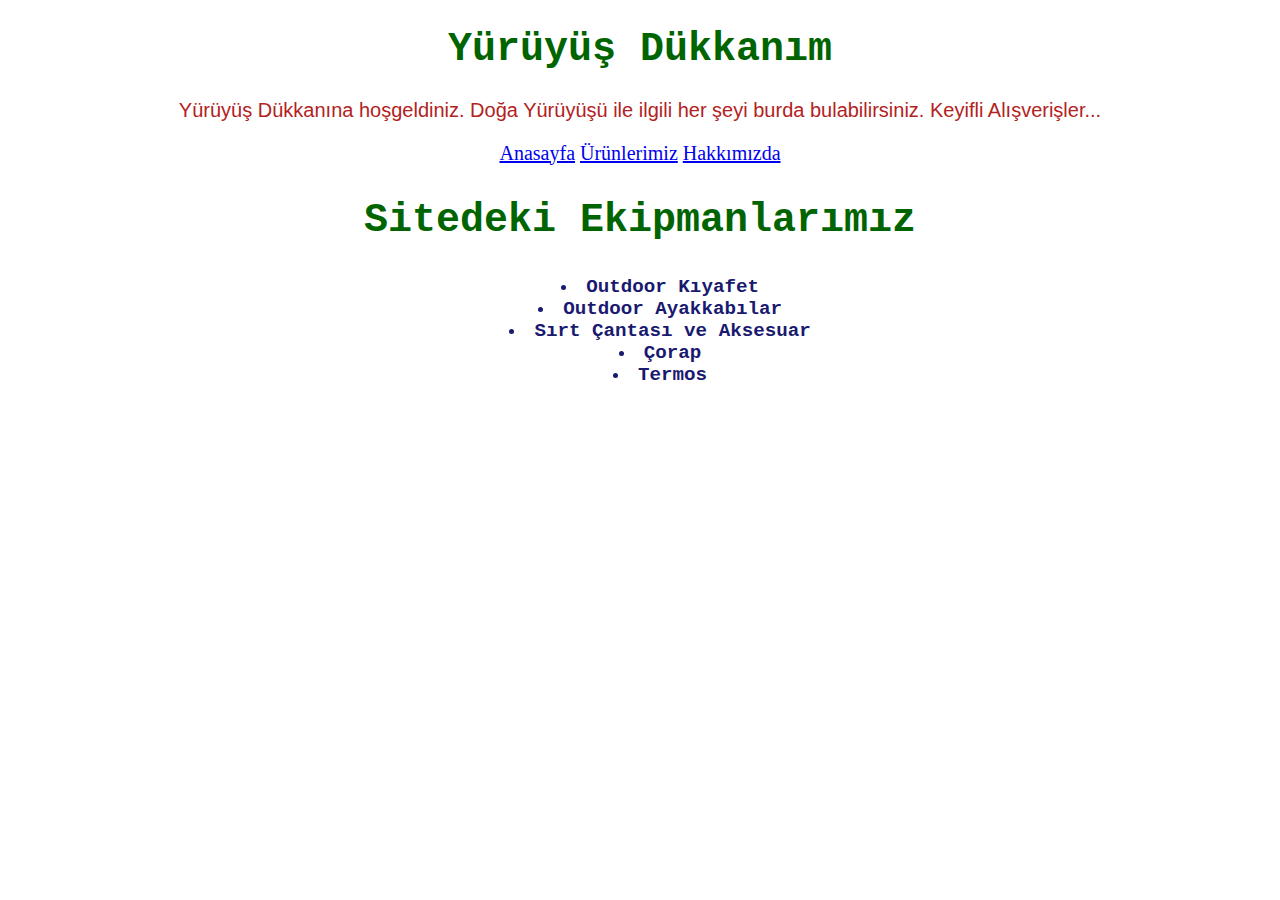
<file: index.html>
<!DOCTYPE html>
<html lang="tr">
<head>
    <meta charset="UTF-8">
    <meta http-equiv="X-UA-Compatible" content="IE=edge">
    <meta name="viewport" content="width=device-width, initial-scale=1.0">
    <title>Anasayfa</title>

    <link rel="stylesheet" href="css/odev1.css">
    

</head>
<body>
    <h1>Yürüyüş Dükkanım</h1>
    <p class="ortala"> Yürüyüş Dükkanına hoşgeldiniz. Doğa Yürüyüşü ile ilgili her şeyi burda bulabilirsiniz. Keyifli Alışverişler...</p>
    <div class="ortala">
    <a href="index.html">Anasayfa</a>
    <a href="ürünler.html"> Ürünlerimiz</a>
    <a href="about-us.html">Hakkımızda</a>
    
    </div>
    <h2>Sitedeki Ekipmanlarımız</h2>
    <ul>
        <li><strong> Outdoor Kıyafet</strong></li>
        <li><strong>Outdoor Ayakkabılar</strong></li>
        <li><strong>Sırt Çantası ve Aksesuar</strong></li>
        <li><strong>Çorap</strong></li>
        <li><strong>Termos</strong></li>
        
    </ul>
</body>
</html>
</file>
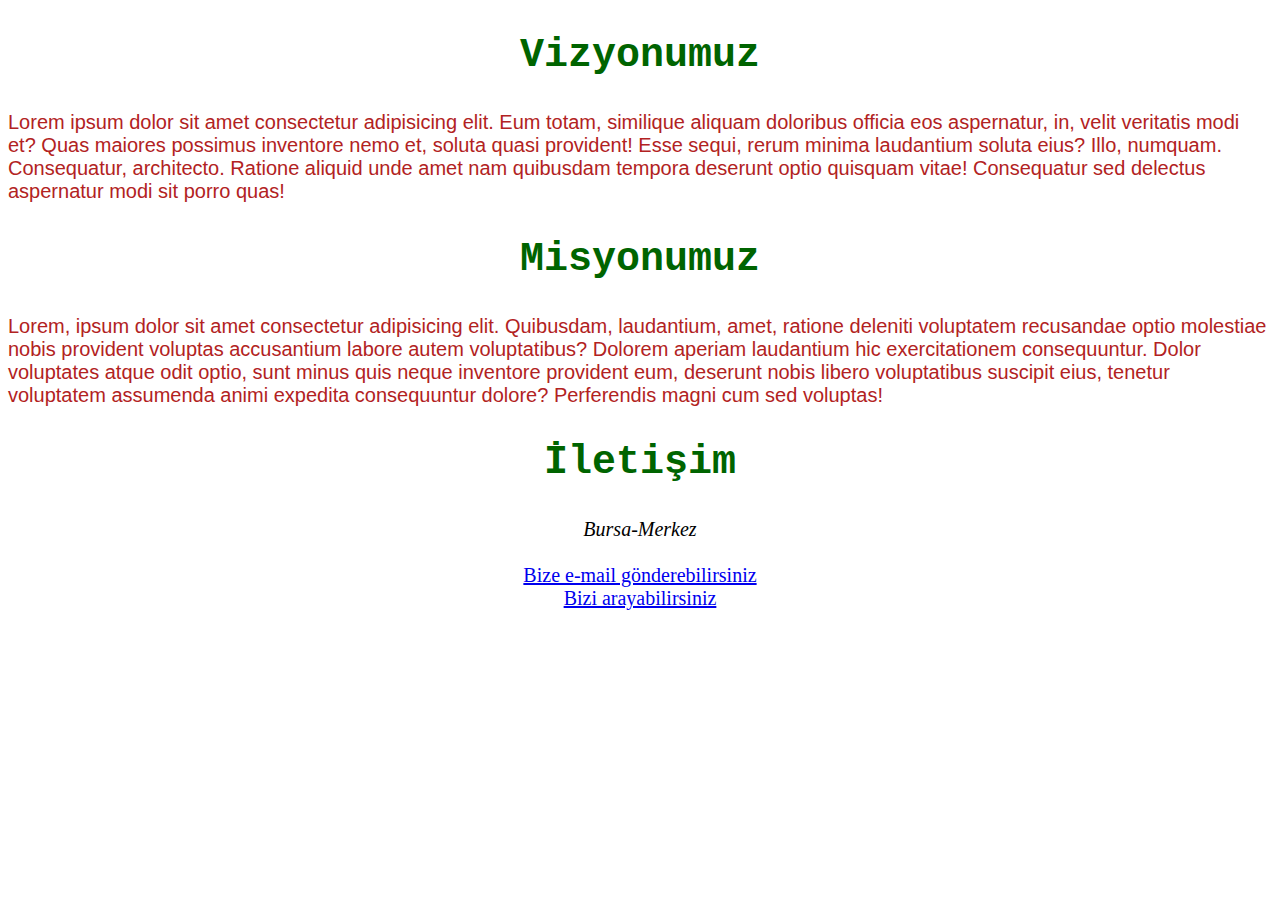
<file: about-us.html>
<!DOCTYPE html>
<html lang="tr">
<head>
    <meta charset="UTF-8">
    <meta http-equiv="X-UA-Compatible" content="IE=edge">
    <meta name="viewport" content="width=device-width, initial-scale=1.0">
    <title>Hakkımızda</title>

    <link rel="stylesheet" href="css/odev1.css">

</head>
<body>
    <h2>Vizyonumuz</h2>
    
    <p>Lorem ipsum dolor sit amet consectetur adipisicing elit. Eum totam, similique aliquam doloribus officia eos aspernatur, in, velit veritatis modi et? Quas maiores possimus inventore nemo et, soluta quasi provident!
    Esse sequi, rerum minima laudantium soluta eius? Illo, numquam. Consequatur, architecto. Ratione aliquid unde amet nam quibusdam tempora deserunt optio quisquam vitae! Consequatur sed delectus aspernatur modi sit porro quas!</p>
    <h2>Misyonumuz</h2>
    
    <p>Lorem, ipsum dolor sit amet consectetur adipisicing elit. Quibusdam, laudantium, amet, ratione deleniti voluptatem recusandae optio molestiae nobis provident voluptas accusantium labore autem voluptatibus? Dolorem aperiam laudantium hic exercitationem consequuntur.
    Dolor voluptates atque odit optio, sunt minus quis neque inventore provident eum, deserunt nobis libero voluptatibus suscipit eius, tenetur voluptatem assumenda animi expedita consequuntur dolore? Perferendis magni cum sed voluptas!</p>
    <h2>İletişim</h2>
    
<div class="ortala">
    <address>Bursa-Merkez</address>
    <br>
    <a href="mailto:altayaltug1997@gmail.com">Bize e-mail gönderebilirsiniz</a>
    <br>
    <a href="tel:05535694783">Bizi arayabilirsiniz</a>
    
</div>
</body>
</html>
</file>
<file: css/odev1.css>
/* Ödev1 CSS */
body{
    background-image: url("https://img.otelz.com/s3/placeimages/turkey/bursa/uludag_uludag-merkezi-7f151c.jpg");
    background-size: 100% 200%;
}

h1,h2,h3{
    font-family: 'Courier New', Courier, monospace;
    text-align: center;
    font-size: 40px;
    color: DarkGreen  ;
}

p{
    font-family: Arial, Helvetica, sans-serif;
    font-size: 20px;
    color: FireBrick  ;
}

ul{
    list-style-position: inside;
    text-align: center;
    font-family: 'Courier New', Courier, monospace;
    color: MidnightBlue ;
    font-size: larger;

}

.ortala{
    text-align: center;
    font-size: 20px;
}

.size{
    width: 150px;
    height: 150px;

}
</file>
